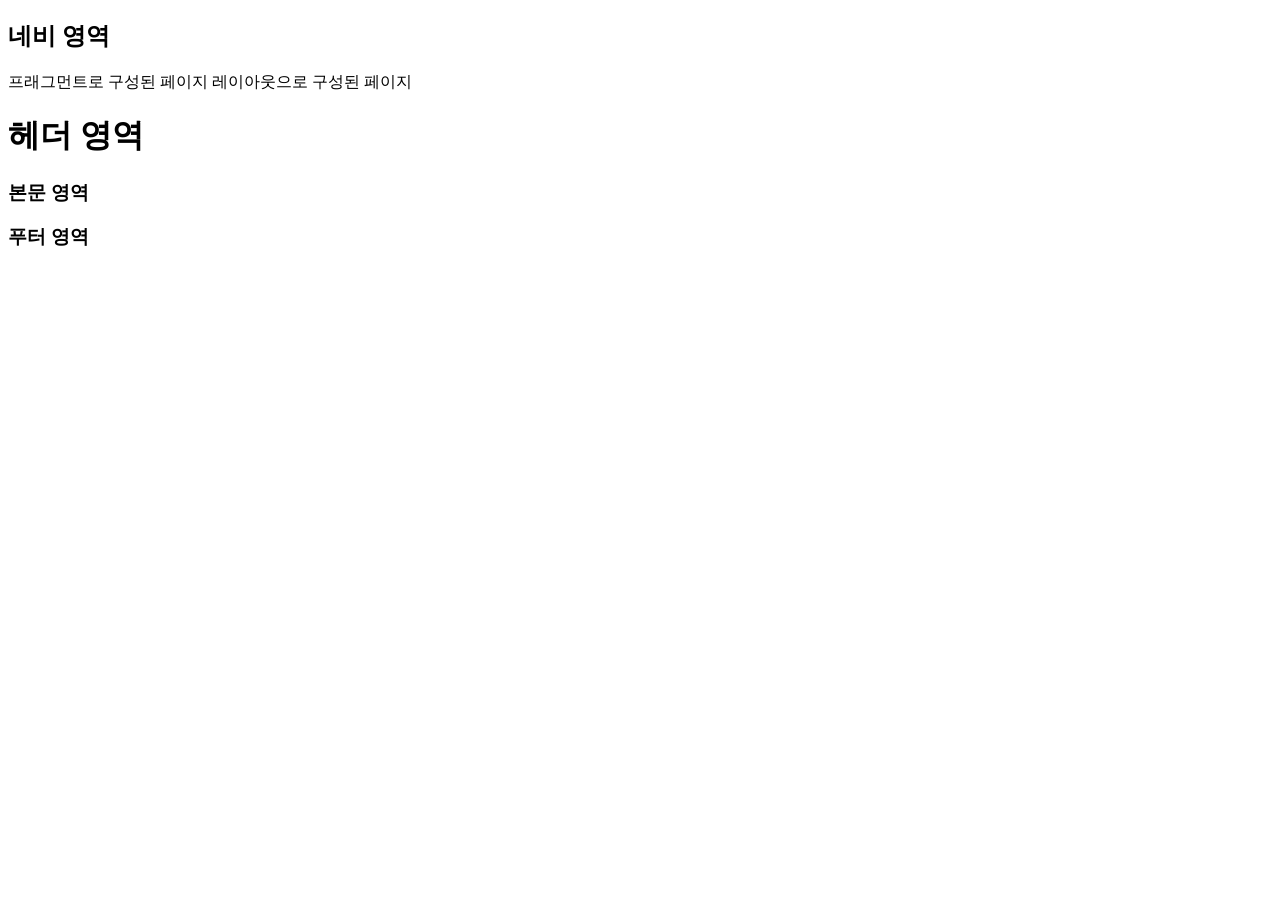
<file: src/main/resources/templates/defaultPage/index.html>
<!DOCTYPE html>
<html lang="ko">
<head>
  <meta charset="UTF-8">
  <title>Title</title>
</head>
<body>
<nav>
  <h2>네비 영역</h2>
  <a th:href="@{/fragmentIndex}">프래그먼트로 구성된 페이지</a>
  <a th:href="@{/layoutIndex}">레이아웃으로 구성된 페이지</a>
</nav>
<h1>헤더 영역</h1>
<div>
  <h3>본문 영역</h3>
</div>
<footer>
  <div>
    <h3>푸터 영역</h3>
  </div>
</footer>
</body>
</html>
</file>
